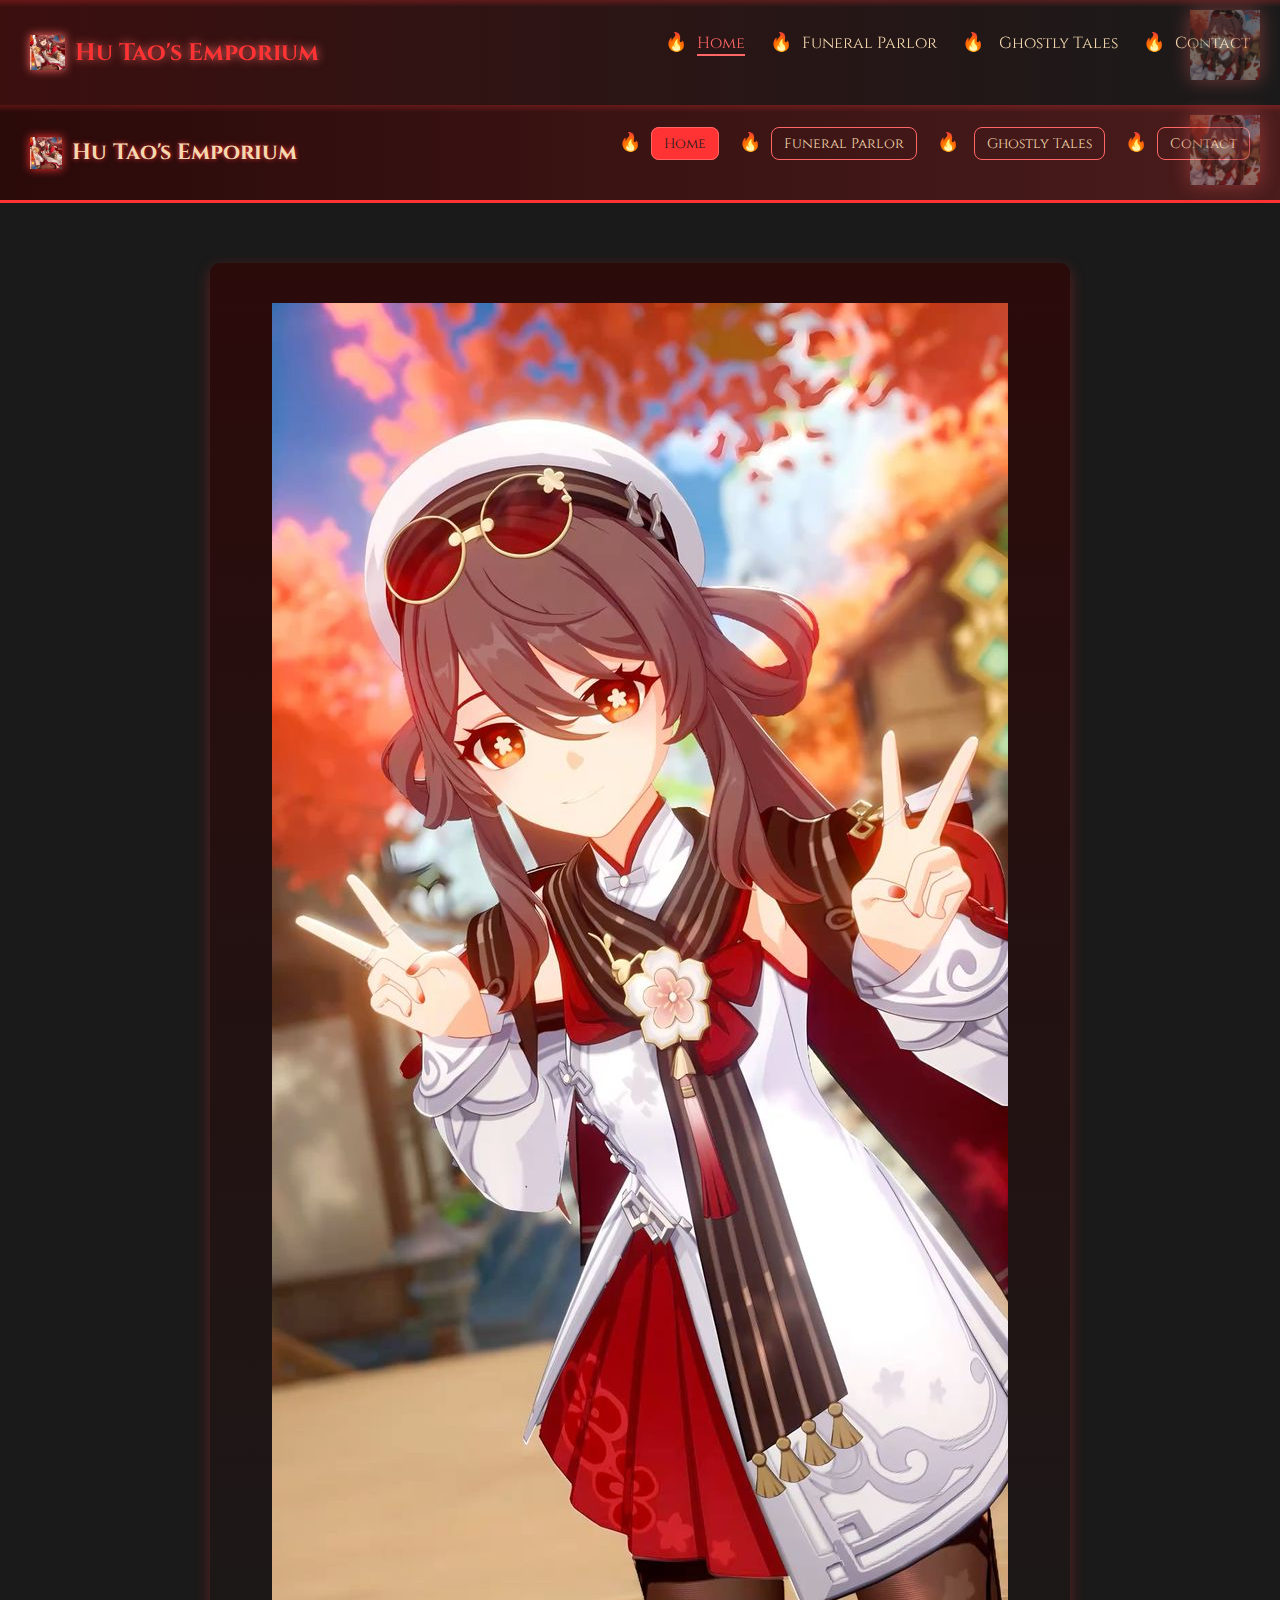
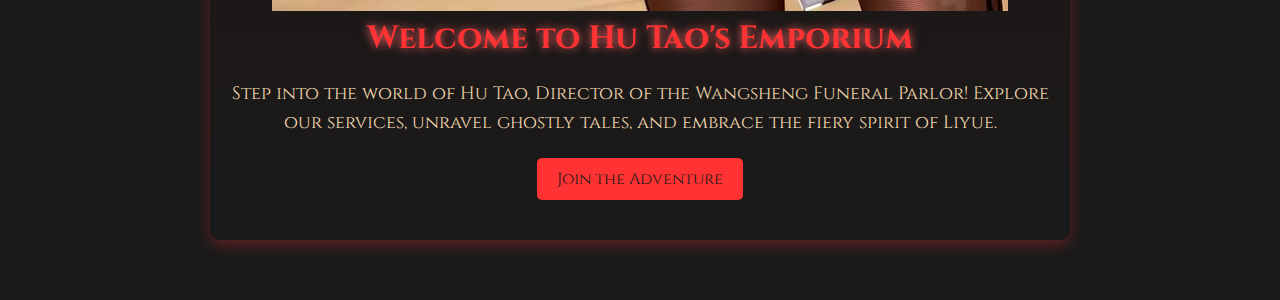
<file: index.html>
<!DOCTYPE html>
<html lang="en">
<head>
    <meta charset="UTF-8">
    <meta name="viewport" content="width=device-width, initial-scale=1.0">
    <title>Home - Hu Tao's Emporium</title>
    <link rel="stylesheet" href="styles.css">
    <link href="https://fonts.googleapis.com/css2?family=Cinzel:wght@400;700&display=swap" rel="stylesheet">
</head>
<body>
    <!-- Primary Navigation (Desktop) -->
    <nav class="primary-nav">
        <div class="logo">
            <img src="Hutao1.jpeg" alt="Hu Tao Icon" class="hu-tao-icon">
            Hu Tao's Emporium
        </div>
        <ul class="nav-links">
            <li><a href="index.html" class="active">Home</a></li>
            <li><a href="funeral-parlor.html">Funeral Parlor</a></li>
            <li class="dropdown">
                <a href="ghostly-tales.html">Ghostly Tales</a>
                <ul class="dropdown-menu">
                    <li><a href="ghostly-tales.html#spooky">Spooky Stories</a></li>
                    <li><a href="ghostly-tales.html#legends">Teyvat Legends</a></li>
                    <li><a href="ghostly-tales.html#pranks">Hu Tao's Pranks</a></li>
                </ul>
            </li>
            <li><a href="contact.html">Contact</a></li>
        </ul>
        <div class="flame-animation"></div>
        <div class="hu-tao-photo"></div>
    </nav>

    <!-- Secondary Navigation (Alternative Style) -->
    <nav class="secondary-nav">
        <div class="logo">
            <img src="Hutao1.jpeg" alt="Hu Tao Icon" class="hu-tao-icon">
            Hu Tao's Emporium
        </div>
        <ul class="nav-links">
            <li><a href="index.html" class="active">Home</a></li>
            <li><a href="funeral-parlor.html">Funeral Parlor</a></li>
            <li class="dropdown">
                <a href="ghostly-tales.html">Ghostly Tales</a>
                <ul class="dropdown-menu">
                    <li><a href="ghostly-tales.html#spooky">Spooky Stories</a></li>
                    <li><a href="ghostly-tales.html#legends">Teyvat Legends</a></li>
                    <li><a href="ghostly-tales.html#pranks">Hu Tao's Pranks</a></li>
                </ul>
            </li>
            <li><a href="contact.html">Contact</a></li>
        </ul>
        <div class="flame-animation"></div>
        <div class="hu-tao-photo"></div>
    </nav>

    <!-- Mobile Navigation -->
    <nav class="mobile-nav">
        <div class="logo">
            <img src="Hutao1.jpeg" alt="Hu Tao Icon" class="hu-tao-icon">
            Hu Tao's Emporium
        </div>
        <div class="hamburger">
            <span></span>
            <span></span>
            <span></span>
        </div>
        <ul class="nav-links">
            <li><a href="index.html" class="active">Home</a></li>
            <li><a href="funeral-parlor.html">Funeral Parlor</a></li>
            <li class="dropdown">
                <a href="ghostly-tales.html">Ghostly Tales</a>
                <ul class="dropdown-menu">
                    <li><a href="ghostly-tales.html#spooky">Spooky Stories</a></li>
                    <li><a href="ghostly-tales.html#legends">Teyvat Legends</a></li>
                    <li><a href="ghostly-tales.html#pranks">Hu Tao's Pranks</a></li>
                </ul>
            </li>
            <li><a href="contact.html">Contact</a></li>
        </ul>
        <div class="flame-animation"></div>
        <div class="hu-tao-photo"></div>
    </nav>

    <!-- Page Content -->
    <main class="content">
        <section class="hero">
            <img src="Hutao3.jpeg" alt="Hu Tao Hero Image" class="hero-image">
            <h1>Welcome to Hu Tao's Emporium</h1>
            <p>Step into the world of Hu Tao, Director of the Wangsheng Funeral Parlor! Explore our services, unravel ghostly tales, and embrace the fiery spirit of Liyue.</p>
            <button class="cta-button">Join the Adventure</button>
        </section>
    </main>

    <script>
        document.querySelector('.hamburger').addEventListener('click', () => {
            document.querySelector('.mobile-nav .nav-links').classList.toggle('active');
            document.querySelector('.hamburger').classList.toggle('open');
        });

        document.querySelectorAll('.mobile-nav .dropdown > a').forEach(dropdown => {
            dropdown.addEventListener('click', (e) => {
                e.preventDefault();
                const dropdownMenu = dropdown.nextElementSibling;
                dropdownMenu.classList.toggle('active');
            });
        });
    </script>
</body>
</html>
</file>
<file: styles.css>
/* General Reset */
* {
    margin: 0;
    padding: 0;
    box-sizing: border-box;
}

body {
    font-family: 'Cinzel', serif;
    background-color: #1a1a1a;
    color: #f4d9b0;
    min-height: 100vh;
    display: flex;
    flex-direction: column;
}

/* Background Images for Each Page */
body.home-bg {
    background: url('Hutao1.jpeg') no-repeat center/cover fixed;
    background-color: rgba(26, 26, 26, 0.7); /* Overlay for readability */
    background-blend-mode: overlay;
}

body.funeral-bg {
    background: url('Hutao2.jpeg') no-repeat center/cover fixed;
    background-color: rgba(26, 26, 26, 0.7);
    background-blend-mode: overlay;
}

body.ghostly-bg {
    background: url('Hutao3.jpeg') no-repeat center/cover fixed;
    background-color: rgba(26, 26, 26, 0.7);
    background-blend-mode: overlay;
}

body.contact-bg {
    background: url('Hutao4.jpg') no-repeat center/cover fixed;
    background-color: rgba(26, 26, 26, 0.7);
    background-blend-mode: overlay;
}

/* Flame Animation */
.flame-animation {
    position: absolute;
    top: 0;
    left: 0;
    width: 100%;
    height: 100%;
    pointer-events: none;
    overflow: hidden;
    z-index: -1;
}

.flame-animation::before {
    content: '';
    position: absolute;
    width: 100%;
    height: 12px;
    background: linear-gradient(to bottom, rgba(255, 51, 51, 0.4), transparent);
    animation: flicker 2s infinite ease-in-out;
    top: -5px;
}

@keyframes flicker {
    0%, 100% { opacity: 0.5; transform: translateY(0); }
    50% { opacity: 0.9; transform: translateY(-4px); }
}

/* Hu Tao Photo (Hutao2.jpeg) */
.hu-tao-photo {
    position: absolute;
    top: 10px;
    right: 20px;
    width: 80px;
    height: 80px;
    background: url('Hutao2.jpeg') no-repeat center/cover;
    opacity: 0.4;
    filter: drop-shadow(0 0 10px #ff6666);
    z-index: 0;
    pointer-events: none;
    transition: opacity 0.3s, transform 0.3s;
}

.hu-tao-photo:hover {
    opacity: 0.6;
    transform: scale(1.1);
}

/* Primary Navigation (Desktop) */
.primary-nav {
    background: linear-gradient(90deg, #3c0f0f, #1a1a1a);
    padding: 20px 30px;
    display: flex;
    justify-content: space-between;
    align-items: center;
    box-shadow: 0 2px 10px rgba(255, 51, 51, 0.4);
    position: sticky;
    top: 0;
    z-index: 1000;
}

.primary-nav .logo {
    display: flex;
    align-items: center;
    color: #ff3333;
    font-size: 28px;
    font-weight: 700;
    text-shadow: 0 0 10px #ff6666;
}

.primary-nav .hu-tao-icon {
    width: 40px;
    height: 40px;
    margin-right: 10px;
    filter: drop-shadow(0 0 5px #ff6666);
    object-fit: cover;
}

.primary-nav .nav-links {
    list-style: none;
    display: flex;
    gap: 25px;
    position: relative;
}

.primary-nav .nav-links li a {
    color: #f4d9b0;
    text-decoration: none;
    font-size: 18px;
    transition: color 0.3s;
    position: relative;
}

.primary-nav .nav-links li a.active {
    color: #ff6666;
    border-bottom: 2px solid #ff6666;
}

.primary-nav .nav-links li a:hover {
    color: #ff6666;
}

.primary-nav .nav-links li a::after {
    content: '';
    position: absolute;
    width: 0;
    height: 2px;
    background-color: #ff6666;
    bottom: -5px;
    left: 0;
    transition: width 0.3s;
}

.primary-nav .nav-links li a:hover::after {
    width: 100%;
}

/* Dropdown Menu for Primary Nav */
.primary-nav .dropdown {
    position: relative;
}

.primary-nav .dropdown-menu {
    display: none;
    position: absolute;
    top: 100%;
    left: 0;
    background: #3c0f0f;
    list-style: none;
    min-width: 200px;
    box-shadow: 0 5px 10px rgba(0, 0, 0, 0.5);
    border-radius: 5px;
    z-index: 1000;
}

.primary-nav .dropdown:hover .dropdown-menu {
    display: block;
}

.primary-nav .dropdown-menu li {
    padding: 10px 15px;
}

.primary-nav .dropdown-menu li a {
    color: #f4d9b0;
    font-size: 16px;
}

.primary-nav .dropdown-menu li a:hover {
    color: #ff3333;
    background: #1a1a1a;
    border-radius: 5px;
}

/* Secondary Navigation (Alternative Style) */
.secondary-nav {
    background: linear-gradient(90deg, #2b0a0a, #4a1c1c);
    padding: 15px 30px;
    display: flex;
    justify-content: space-between;
    align-items: center;
    border-bottom: 3px solid #ff3333;
    position: sticky;
    top: 0;
    z-index: 1000;
}

.secondary-nav .logo {
    display: flex;
    align-items: center;
    color: #f4d9b0;
    font-size: 26px;
    font-weight: 700;
    text-shadow: 0 0 5px #ff3333;
}

.secondary-nav .hu-tao-icon {
    width: 35px;
    height: 35px;
    margin-right: 10px;
    filter: drop-shadow(0 0 5px #ff3333);
    object-fit: cover;
}

.secondary-nav .nav-links {
    list-style: none;
    display: flex;
    gap: 20px;
}

.secondary-nav .nav-links li a {
    color: #f4d9b0;
    text-decoration: none;
    font-size: 16px;
    padding: 8px 15px;
    border: 1px solid #ff6666;
    border-radius: 8px;
    transition: background-color 0.3s, color 0.3s;
}

.secondary-nav .nav-links li a.active {
    background-color: #ff3333;
    color: #1a1a1a;
}

.secondary-nav .nav-links li a:hover {
    background-color: #ff3333;
    color: #1a1a1a;
}

/* Dropdown Menu for Secondary Nav */
.secondary-nav .dropdown {
    position: relative;
}

.secondary-nav .dropdown-menu {
    display: none;
    position: absolute;
    top: 100%;
    left: 0;
    background: #4a1c1c;
    list-style: none;
    min-width: 200px;
    box-shadow: 0 5px 10px rgba(0, 0, 0, 0.5);
    border-radius: 5px;
    z-index: 1000;
}

.secondary-nav .dropdown:hover .dropdown-menu {
    display: block;
}

.secondary-nav .dropdown-menu li {
    padding: 10px 15px;
}

.secondary-nav .dropdown-menu li a {
    color: #f4d9b0;
    font-size: 16px;
    border: none;
    padding: 5px;
}

.secondary-nav .dropdown-menu li a:hover {
    color: #ff3333;
    background: #2b0a0a;
    border-radius: 5px;
}

/* Mobile Navigation */
.mobile-nav {
    background: linear-gradient(90deg, #3c0f0f, #1a1a1a);
    padding: 15px 20px;
    display: none;
    justify-content: space-between;
    align-items: center;
    position: sticky;
    top: 0;
    z-index: 1000;
}

.mobile-nav .logo {
    display: flex;
    align-items: center;
    color: #ff3333;
    font-size: 24px;
    font-weight: 700;
    text-shadow: 0 0 10px #ff6666;
}

.mobile-nav .hu-tao-icon {
    width: 30px;
    height: 30px;
    margin-right: 10px;
    filter: drop-shadow(0 0 5px #ff6666);
    object-fit: cover;
}

.mobile-nav .hamburger {
    display: flex;
    flex-direction: column;
    justify-content: space-between;
    width: 30px;
    height: 20px;
    cursor: pointer;
}

.mobile-nav .hamburger span {
    background-color: #f4d9b0;
    height: 3px;
    width: 100%;
    transition: all 0.3s;
}

.mobile-nav .hamburger.open span:nth-child(1) {
    transform: rotate(45deg) translate(5px, 5px);
}

.mobile-nav .hamburger.open span:nth-child(2) {
    opacity: 0;
}

.mobile-nav .hamburger.open span:nth-child(3) {
    transform: rotate(-45deg) translate(7px, -7px);
}

.mobile-nav .nav-links {
    display: none;
    flex-direction: column;
    position: absolute;
    top: 60px;
    left: 0;
    width: 100%;
    background: linear-gradient(180deg, #3c0f0f, #1a1a1a);
    list-style: none;
    box-shadow: 0 5px 10px rgba(0, 0, 0, 0.5);
}

.mobile-nav .nav-links.active {
    display: flex;
}

.mobile-nav .nav-links li {
    padding: 20px;
    text-align: center;
    border-bottom: 1px solid #ff6666;
}

.mobile-nav .nav-links li a {
    color: #f4d9b0;
    text-decoration: none;
    font-size: 20px;
    text-shadow: 0 0 5px #ff3333;
}

.mobile-nav .nav-links li a.active {
    color: #ff6666;
}

.mobile-nav .nav-links li a:hover {
    color: #ff3333;
}

/* Dropdown Menu for Mobile Nav */
.mobile-nav .dropdown {
    position: relative;
}

.mobile-nav .dropdown-menu {
    display: none;
    background: #2b0a0a;
    list-style: none;
    width: 100%;
}

.mobile-nav .dropdown-menu.active {
    display: block;
}

.mobile-nav .dropdown-menu li {
    padding: 15px 30px;
    border-bottom: 1px solid #ff3333;
}

.mobile-nav .dropdown-menu li a {
    font-size: 18px;
    text-shadow: none;
}

.mobile-nav .dropdown-menu li a:hover {
    color: #ff6666;
}

/* Content Styles */
.content {
    max-width: 1200px;
    margin: 40px auto;
    padding: 20px;
    background: rgba(26, 26, 26, 0.8); /* Semi-transparent for readability */
    border-radius: 10px;
    flex: 1;
}

.hero {
    text-align: center;
    padding: 50px 20px;
    background: linear-gradient(180deg, #2b0a0a, #1a1a1a);
    border-radius: 10px;
    box-shadow: 0 5px 15px rgba(255, 51, 51, 0.3);
}

h1 {
    color: #ff3333;
    font-size: 36px;
    margin-bottom: 20px;
    text-shadow: 0 0 10px #ff6666;
}

p {
    font-size: 18px;
    line-height: 1.6;
    margin-bottom: 20px;
}

ul {
    list-style: none;
    margin-bottom: 20px;
}

ul li {
    font-size: 18px;
    padding: 10px 0;
    position: relative;
}

ul li::before {
    content: '🔥';
    margin-right: 10px;
}

.cta-button {
    background-color: #ff3333;
    color: #1a1a1a;
    border: none;
    padding: 10px 20px;
    font-size: 16px;
    font-family: 'Cinzel', serif;
    cursor: pointer;
    border-radius: 5px;
    transition: background-color 0.3s;
}

.cta-button:hover {
    background-color: #ff6666;
}

form {
    display: flex;
    flex-direction: column;
    gap: 15px;
    max-width: 500px;
    margin: 0 auto;
}

label {
    font-size: 18px;
    color: #f4d9b0;
}

input, textarea {
    background-color: #2b0a0a;
    border: 1px solid #ff6666;
    color: #f4d9b0;
    padding: 10px;
    border-radius: 5px;
    font-family: 'Cinzel', serif;
    font-size: 16px;
}

textarea {
    min-height: 100px;
}

input:focus, textarea:focus {
    outline: none;
    border-color: #ff3333;
    box-shadow: 0 0 5px #ff3333;
}

/* Footer Styles */
.footer {
    background: linear-gradient(180deg, #3c0f0f, #1a1a1a);
    padding: 20px;
    text-align: center;
    color: #f4d9b0;
    border-top: 3px solid #ff3333;
    margin-top: auto;
}

.footer p {
    font-size: 16px;
    margin-bottom: 10px;
    text-shadow: 0 0 5px #ff6666;
}

.footer-links {
    list-style: none;
    display: flex;
    justify-content: center;
    gap: 20px;
}

.footer-links li a {
    color: #f4d9b0;
    text-decoration: none;
    font-size: 14px;
    transition: color 0.3s;
}

.footer-links li a:hover {
    color: #ff6666;
}

/* Responsive Design */
@media (max-width: 768px) {
    .primary-nav, .secondary-nav {
        display: none;
    }
    .mobile-nav {
        display: flex;
    }
    .mobile-nav .hu-tao-photo {
        width: 60px;
        height: 60px;
        right: 10px;
        background: url('Hutao2.jpeg') no-repeat center/cover;
    }
    .mobile-nav .hu-tao-icon {
        width: 30px;
        height: 30px;
    }
    .content {
        margin: 20px;
        padding: 15px;
    }
    h1 {
        font-size: 28px;
    }
    .hero {
        padding: 30px 15px;
    }
    .footer {
        padding: 15px;
    }
    .footer p {
        font-size: 14px;
    }
    .footer-links li a {
        font-size: 12px;
    }
}

@media (min-width: 769px) and (max-width: 1440px) {
    .primary-nav .logo {
        font-size: 24px;
    }
    .primary-nav .hu-tao-icon {
        width: 35px;
        height: 35px;
    }
    .primary-nav .nav-links li a {
        font-size: 16px;
    }
    .secondary-nav .logo {
        font-size: 22px;
    }
    .secondary-nav .hu-tao-icon {
        width: 32px;
        height: 32px;
    }
    .secondary-nav .nav-links li a {
        font-size: 14px;
        padding: 6px 12px;
    }
    .hu-tao-photo {
        width: 70px;
        height: 70px;
    }
    .content {
        max-width: 900px;
    }
    h1 {
        font-size: 32px;
    }
    .hero {
        padding: 40px 20px;
    }
}
</file>
